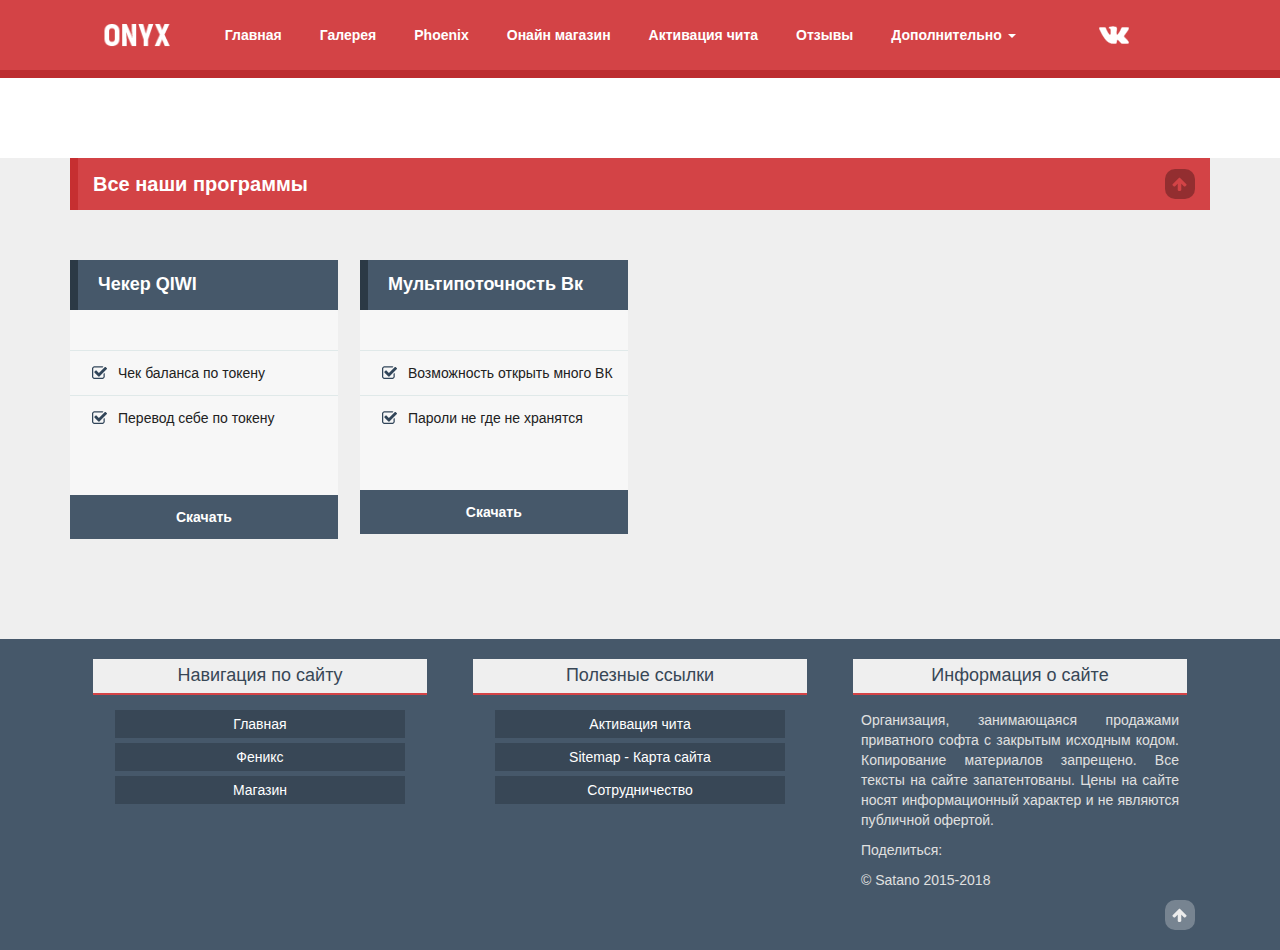
<file: gallery.html>
<!DOCTYPE html>
<html lang="ru">

<head>
    <title>Галерея чита - скриншоты и обзоры - Satano</title>
    <link href="css/style.css" rel="stylesheet" type="text/css" media="all" />
    <link href="css/bootstrap.css" rel="stylesheet" type="text/css" media="all" />
    <meta name="viewport" content="width=device-width, initial-scale=1">
    <meta http-equiv="Content-Type" content="text/html; charset=utf-8" />
    <meta name="keywords" content="обзор приватного чита, тестирование чита кс го, фото читов для кс го, wallhack images, картинки вх, изображение вх, esp cs go, img esp, есп фото, esp картинки" />
    <meta name="description" content="Галерея изображений и видео о дешевом приватном чите для CS:GO. Обзор WH, AIM, ESP и TriggerBot" />
    <link href="favicon.ico" rel="shortcut icon" type="image/x-icon" />
    <link rel="image_src" href="images/satano_logo.png" />
    <meta property="og:title" content="Галерея чита - скриншоты и обзоры - Satano" />
    <meta property="og:description" content="Галерея изображений и видео о дешевом приватном чите для CS:GO. Обзор WH, AIM, ESP и TriggerBot" />
    <meta property="og:image" content="http://satano.ru/images/satano_logo.png">
    <meta property="og:type" content="video.movie" />
    <meta property="og:url" content="http://satano.ru/gallery.html" />
    <link rel="stylesheet" href="fancybox/jquery.fancybox.css" type="text/css" media="screen" />
    <script type="text/javascript" src="fancybox/jquery.fancybox.pack.js"></script>
    
</head>

<body>
    <div id="home" class="header">
    <div class="container">
        <div class="header-grid">
            <div class="logo">
                <a href="/"><img src="images/logo.png" alt="Логотип" /></a>
            </div>
            <div class="navigation">
                <span class="menu"><img src="images/menu.png" alt="Меню" /></span>
                <ul class="nav1 nav-pills">
                    <li><a href="index.html" title="Главная страница">Главная</a></li>
                    <li><a href="gallery.html" title="Галерея скриншотов и видео">Галерея</a></li>
                    <li><a href="phoenix.html" title="Второй чит Phoenix">Phoenix</a></li>
                    <li><a href="/shop" title="Магазин">Онайн магазин</a></li>
                    <li><a href="https://satano.ru/acc" title="Активировать">Активация чита</a></li>
                    <li><a target="_blank" title="Отзывы ВКонтакте" rel="nofollow" href="https://vk.com/topic-144044463_35641583">Отзывы</a></li>
                    <li class="dropdown">
                        <a class="dropdown-toggle" data-toggle="dropdown" href="#">Дополнительно <b class="caret"></b></a>
                        <ul id="menu1" class="dropdown-menu">
                            <li><a href="/wh" title="WallHack">WallHack</a></li>
                            <li class="divider"></li>
                            <li><a href="/mh" title="MultiHack">MultiHack</a></li>
                            <li><a href="https://satano.ru/besplatnye_chiti_ks_go" title="Бесплатные читы">Бесплатные читы</a></li>
                        </ul>
                    </li>
                </ul>
            </div>
            <div class="social-icons">
                <ul>
                    <li>
                        <a href="https://vk.com/onyx_satano" target="_blank" title="Группа приватного чита Вконтакте" class="vk"></a>
                    </li>
                </ul>
            </div>
            <div class="clearfix"></div>
        </div>
    </div>
</div>
<br><br><br><br>
    <div id="pricing" class="prices">
        <div class="container">
            <div class="prices-header">
                <h2>Все наши программы</h2>
                <a class="scroll" rel="nofollow" href="#home"><img alt="вверх страницы" title="вверх страницы" src="images/1.png" alt="" /></a>
                <div class="clearfix"></div>
            </div>
            <div class="pricing-grids " itemscope itemtype="http://schema.org/Offer">
                <div class="pricing-grid">
                    <div class="light-plan">
                        <h3 itemprop="name">Чекер QIWI</h3>
                        <br><br>
                    </div>
                    <div class="price-list">
                        <ul>
                            <li>Чек баланса по токену</li>
                            <li>Перевод себе по токену</li>
                        </ul>
                    </div>
                    <div class="buy now"><a title="ВКонтакте" rel="nofollow" href="в3">Скачать</a></div>
                </div>
                <div class="pricing-grid" itemscope itemtype="http://schema.org/Offer">
                    <div class="light-plan">
                        <h3 itemprop="name">Мультипоточность Вк</h3>
                        <br><br>
                    </div>
                    <div class="price-list">
                        <ul>
                            <li>Возможность открыть много ВК</li>
                            <li>Пароли не где не хранятся</li>
                            <br><br>
                        </ul>
                    </div>
                    <div class="buy nowa"><a title="ВКонтакте" rel="nofollow" href="а">Скачать</a></div>
                </div>
                <div class="clearfix"></div>
            </div>
        </div>
    </div>
    <div class="footer">
    <div class="container">
        <div class="col-xs-6 col-sm-4">
            <h4>Навигация по сайту</h4>
            <ul>
                <li><a title="Главная страница" href="/">Главная</a></li>
                <li><a title="Премиум чит Феникс" href="/phoenix">Феникс</a></li>
                <li><a title="Страница в виде магазина" href="/shop">Магазин</a></li>
            </ul>
        </div>
        <div class="col-xs-6 col-sm-4">
            <h4>Полезные ссылки</h4>
            <ul>
                <li><a title="Активация" href="https://satano.ru/acc">Активация чита</a></li>
                <li><a title="Карта сайта" href="https://satano.ru/sitemap.html">Sitemap - Карта сайта</a></li>
                <li><a title="Стать нашим партнёром" target="_blank" href="https://vk.com/onyx_satano?w=wall-144044463_34">Сотрудничество</a></li>
            </ul>
        </div>
        <div class="col-xs-6 col-sm-4 share">
            <h4>Информация о сайте</h4>
            <p>Организация, занимающаяся продажами приватного софта с закрытым исходным кодом. Копирование материалов запрещено. Все тексты на сайте запатентованы. Цены на сайте носят информационный характер и не являются публичной офертой.</p>
            <p>Поделиться:</p>
            <div class="ya-share2" data-services="collections,vkontakte,facebook,odnoklassniki,gplus,twitter,telegram" data-size="s"></div>
            <p> &copy; Satano 2015-2018 </p>
            <a class="scroll" rel="nofollow" href="#home"><img rel="nofollow" src="images/4.png" alt="На верх страницы" class="scroll_top" /></a>
        </div>
    </div>
</div>
<!-- //Share -->
<script src="https://apis.google.com/js/platform.js" async defer></script>
<script src="https://yastatic.net/es5-shims/0.0.2/es5-shims.min.js"></script>
<script src="https://yastatic.net/share2/share.js"></script>
<!-- //Share -->
    <script type="text/javascript" src="js/jquery.min.js"></script>
    <script src="js/bootstrap-dropdown.js"></script>
    <!-- start-smoth-scrolling -->
    <script type="text/javascript">
        jQuery(document).ready(function($) {
            $(".scroll").click(function(event) {
                event.preventDefault();
                $('html,body').animate({
                    scrollTop: $(this.hash).offset().top
                }, 1000);
            });
        });

    </script>
    <!-- start-smoth-scrolling -->
    <script type="application/x-javascript">
        addEventListener("load", function() {
            setTimeout(hideURLbar, 0);
        }, false);

        function hideURLbar() {
            window.scrollTo(0, 1);
        }

    </script>
    <script type="text/javascript">
        (function(d, w, c) {
            (w[c] = w[c] || []).push(function() {
                try {
                    w.yaCounter43887079 = new Ya.Metrika({
                        id: 43887079,
                        clickmap: true,
                        trackLinks: true,
                        accurateTrackBounce: true
                    });
                } catch (e) {}
            });

            var n = d.getElementsByTagName("script")[0],
                s = d.createElement("script"),
                f = function() {
                    n.parentNode.insertBefore(s, n);
                };
            s.type = "text/javascript";
            s.async = true;
            s.src = "https://mc.yandex.ru/metrika/watch.js";

            if (w.opera == "[object Opera]") {
                d.addEventListener("DOMContentLoaded", f, false);
            } else {
                f();
            }
        })(document, window, "yandex_metrika_callbacks");

    </script>
    <!-- script for menu -->
    <script>
        $("span.menu").click(function() {
            $("ul.nav1").slideToggle(300, function() {});
        });

    </script>
    <script type="text/javascript" src="fancybox/jquery.fancybox.pack.js"></script>
    <script type="text/javascript">
        $(document).ready(function() {
            $("a.fancyimage").fancybox();
        });

    </script>
    <!-- //script for menu -->
    <noscript>
        <div><img src="https://mc.yandex.ru/watch/43887079" style="position:absolute; left:-9999px;" alt="" /></div>
    </noscript>
</body>

</html>
</file>
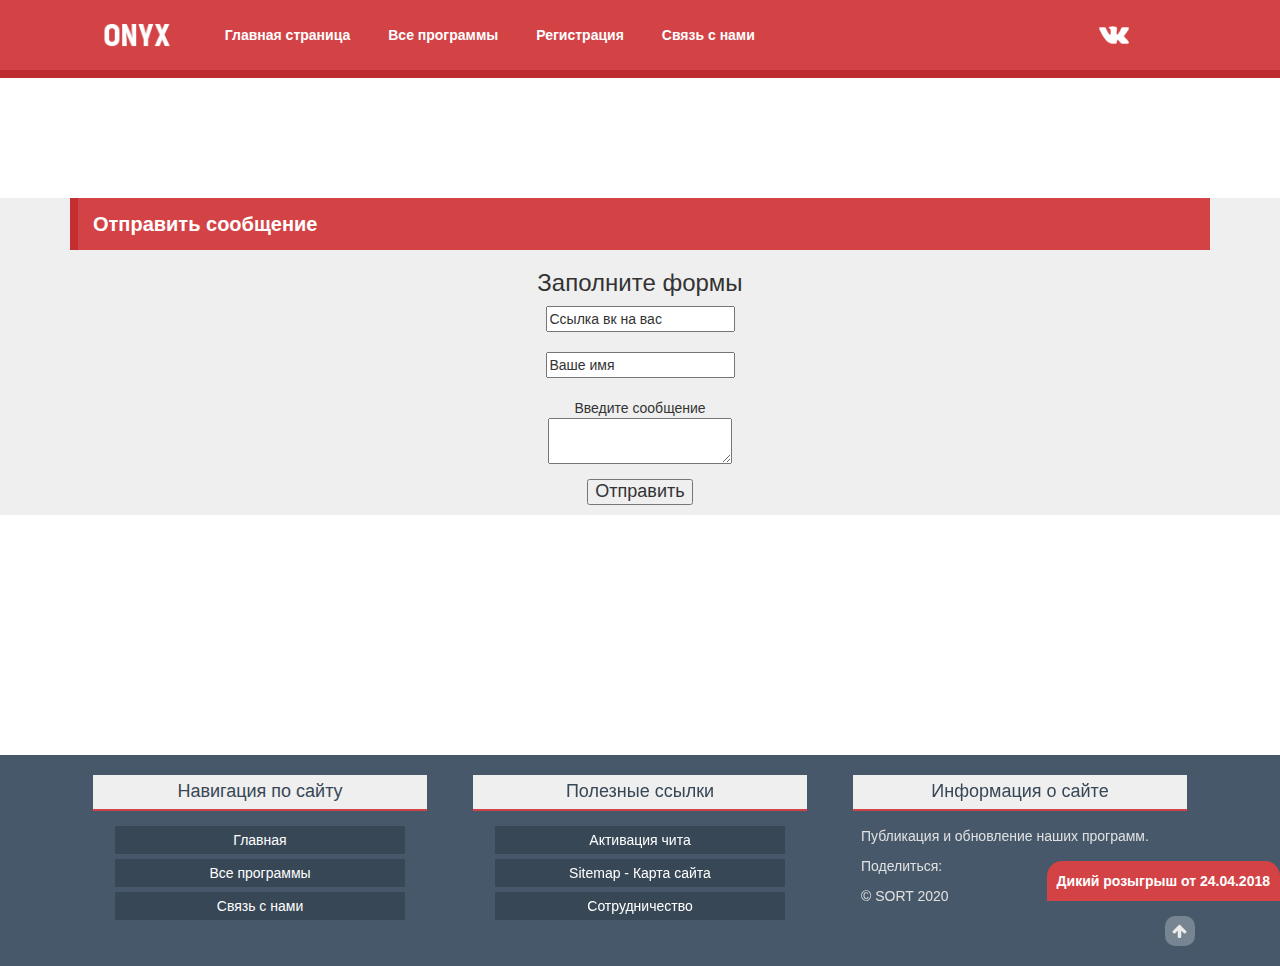
<file: send.html>
<!DOCTYPE html>
<html lang="ru">

<head>
    <title>Приватный чит для CS:GO (кс го) - Satano</title>
    <link href="css/style.css" rel="stylesheet" type="text/css" media="all" />
    <link href="css/bootstrap.css" rel="stylesheet" type="text/css" media="all" />
    <link href="favicon.ico" rel="shortcut icon" type="image/x-icon" />
    <link href="images/satano_logo.png" rel="image_src" />
    <meta name="viewport" content="width=device-width, initial-scale=1">
    <meta http-equiv="Content-Type" content="text/html; charset=utf-8" />
    <meta name="keywords" content="купить, чит, ксго, приватный чит кс го, приватные читы для кс го, тест чита кс го на 1 день, читы для кс, читы для cs, купить чит cs go, satano, сатано, оникс, читы на cs, вх cs go, чит на cs go, wallhack cs go, купить чит кс го, satano, беспалевный чит, wallhack, aim, пробный чит кс го, сатана, приватный, legitbot" />
    <meta name="description" content="На satano.ru Вы можете купить приватный чит для кс го (cs go) и получить тест на 1 день бесплатно. Чит имеет WH, Trigger Bot, BunnyHop, Aim, LegitBot, ESP. Так же есть другие приватные читы для CS:GO." />
    <meta property="og:title" content="Приватный чит Onyx (Оникс) для CS:GO (кс го) - Satano" />
    <meta property="og:description" content="Предлагаем Вам купить приватный чит для CS GO. С ним можно видеть врагов через стены (wallhack) и стрелять только по головам(trigger bot)." />
    <meta property="og:image" content="https://satano.ru/images/satano_logo.png">
    <meta property="og:url" content="https://satano.ru/" />
    <meta property="og:type" content="product" />
    <meta name="yandex-verification" content="82b91e457fa56ded" />
</head>

<body>
    <div class="event"><a href="https://vk.com/wall-144044463_1001" target="_blank">Дикий розыгрыш от 24.04.2018</a></div>
    <div id="home" class="header">
    <div class="container">
        <div class="header-grid">
            <div class="logo">
                <a href="/"><img src="images/logo.png" alt="Лого" /></a>
            </div>
            <div class="navigation">
                <span class="menu"><img src="images/menu.png" alt="Меню" /></span>
                <ul class="nav1 nav-pills">
                    <li><a href="/" title="Главная страница">Главная страница</a></li>
                    <li><a href="programm.html" title="Все программы">Все программы</a></li>
                    <li><a href="gallery.html" title="Регистрация">Регистрация</a></li>
                    <li><a href="send.html" title="Связь с нами">Связь с нами</a></li>
                </ul>
            </div>
            <div class="social-icons">
                <ul>
                    <li>
                        <a href="https://vk.com/onyx_satano" target="_blank" title="Группа приватного чита Вконтакте" class="vk"></a>
                    </li>
                </ul>
            </div>
            <div class="clearfix"></div>
        </div>
    </div>
</div>
<br><br><br><br><br><br>
    <div id="about" class="about">
        <main>
            <div class="container">
                <div class="about-header">
                    <h2>Отправить сообщение</h2>
                    <div class="clearfix"></div>
                </div>
              <center>
                        <h3>Заполните формы</h3>
                        <form action="mess.php" method="POST">
                            <input type='text' name='vk' value="Ссылка вк на вас"><br><br>
                            <input type='text' name='name' value="Ваше имя"><br><br>
                            Введите сообщение<br>
                            <textarea name="send"></textarea>
                            <h4><button type='sumbit' name='do_login'>Отправить</button></h4>
                        </form>
                    </center>
                    <div class="clearfix"></div>
                </div>
            </div>
        </main>
    </div>
    <br><br><br><br><br><br><br><br><br><br><br><br>
    <div class="footer">
    <div class="container">
        <div class="col-xs-6 col-sm-4">
            <h4>Навигация по сайту</h4>
            <ul>
                <li><a title="Главная страница" href="/">Главная</a></li>
                <li><a title="Все программы" href="/phoenix">Все программы</a></li>
                <li><a title="Связь с нами" href="/shop">Связь с нами</a></li>
            </ul>
        </div>
        <div class="col-xs-6 col-sm-4">
            <h4>Полезные ссылки</h4>
            <ul>
                <li><a title="Активация" href="https://satano.ru/acc">Активация чита</a></li>
                <li><a title="Карта сайта" href="https://satano.ru/sitemap.html">Sitemap - Карта сайта</a></li>
                <li><a title="Стать нашим партнёром" target="_blank" href="https://vk.com/onyx_satano?w=wall-144044463_34">Сотрудничество</a></li>
            </ul>
        </div>
        <div class="col-xs-6 col-sm-4 share">
            <h4>Информация о сайте</h4>
            <p>Публикация и обновление наших программ.</p>
            <p>Поделиться:</p>
            <div class="ya-share2" data-services="collections,vkontakte,facebook,odnoklassniki,gplus,twitter,telegram" data-size="s"></div>
            <p> &copy; SORT 2020</p>
            <a class="scroll" rel="nofollow" href="#home"><img rel="nofollow" src="images/4.png" alt="На верх страницы" class="scroll_top" /></a>
        </div>
    </div>
</div>
<!-- //Share -->
<script src="https://apis.google.com/js/platform.js" async defer></script>
<script src="https://yastatic.net/es5-shims/0.0.2/es5-shims.min.js"></script>
<script src="https://yastatic.net/share2/share.js"></script>
<!-- //Share -->
    <script src="js/jquery.min.js"></script>
    <script src="js/bootstrap-dropdown.js"></script>
    <!-- start-smoth-scrolling -->
    <script>
        jQuery(document).ready(function($) {
            $(".scroll").click(function(event) {
                event.preventDefault();
                $('html,body').animate({
                    scrollTop: $(this.hash).offset().top
                }, 1000);
            });
        });

    </script>
    <!-- start-smoth-scrolling -->
    <script>
        addEventListener("load", function() {
            setTimeout(hideURLbar, 0);
        }, false);

        function hideURLbar() {
            window.scrollTo(0, 1);
        }

    </script>
    <script>
        (function(d, w, c) {
            (w[c] = w[c] || []).push(function() {
                try {
                    w.yaCounter43887079 = new Ya.Metrika({
                        id: 43887079,
                        clickmap: true,
                        trackLinks: true,
                        accurateTrackBounce: true
                    });
                } catch (e) {}
            });

            var n = d.getElementsByTagName("script")[0],
                s = d.createElement("script"),
                f = function() {
                    n.parentNode.insertBefore(s, n);
                };
            s.type = "text/javascript";
            s.async = true;
            s.src = "https://mc.yandex.ru/metrika/watch.js";

            if (w.opera == "[object Opera]") {
                d.addEventListener("DOMContentLoaded", f, false);
            } else {
                f();
            }
        })(document, window, "yandex_metrika_callbacks");

    </script>

    <!-- //Share -->
    <script src="https://apis.google.com/js/platform.js" async defer></script>
    <script src="https://yastatic.net/es5-shims/0.0.2/es5-shims.min.js"></script>
    <script src="https://yastatic.net/share2/share.js"></script>
    <!-- //Share -->

    <!-- //Script for dropdown menu -->
    <noscript>
        <div><img src="https://mc.yandex.ru/watch/43887079" style="position:absolute; left:-9999px;" alt="" /></div>
    </noscript>
</body>

</html>
</file>
<file: css/style.css>
body {
    font-family: 'Open Sans', sans-serif;
    margin: 0
}

.header {
    background: #D34346;
    border-bottom: 8px solid #BD2D30
}


.old-price {
    position: relative;
    color: #7f94a1;
}

.old-price:before {
    border-bottom: 2px solid rgb(147, 47, 49);
    position: absolute;
    content: "";
    width: 100%;
    height: 120%;
    transform: rotate(-12deg);
}

.logo {
    float: left;
    width: 12%;
    margin-top: 23px
}

.logo a {
    display: block
}

.logo img {
    width: 100%
}

.navigation {
    float: left;
    width: 78%;
    text-align: center
}

.social-icons {
    float: left;
    width: 10%;
    margin-top: 20px
}

.navigation span {
    display: none
}

.navigation ul {
    padding: 0;
    margin: 0
}

.navigation ul li {
    display: inline-block;
}

.navigation ul li a {
    color: #fff;
    padding: 25px 18px;
    font-size: 14px;
    font-weight: 600;
    text-decoration: none;
    display: block;
    transition: .3s ease-out all;
}

.navigation ul li a:hover {
    color: #fff;
    background: #bc3726;
    transition: .3s ease-out all;
    -webkit-transition: .3s ease-out all;
    -moz-transition: .3s ease-out all;
    -o-transition: .3s ease-out all;
    -ms-transition: .3s ease-out all
}

.get_test {
    background: #efefef;
    padding: 5px 20px;
    border-radius: 15px;
    text-align: center;
    margin-bottom: 20px;
}

.get_test a {
    color: #d34346;
    font-weight: 700;
    text-shadow: 1px 0px 2px rgb(147, 47, 49);
}

.get_test ul {
    padding: 0;
}

.get_test h3 {
    font-weight: 700;
}

.get_test li {
    list-style-type: none;
    background: #46586a;
    margin: 10px;
    padding: 10px;
    color: white;
    border-radius: 15px;
}

#page_wrap {
    margin: auto;
    display: block;
    text-align: center;
}

.social-icons ul {
    margin: 0;
    padding: 0
}

.social-icons ul li {
    display: inline-block;
    padding-left: 3px
}

.social-icons ul li a.fb {
    background: url("../images/img-sprite.png") no-repeat -646px -83px;
    width: 30px;
    height: 30px;
    display: block
}

.social-icons ul li a.fb:hover {
    background: url("../images/d.png") no-repeat 8px 3px
}

.social-icons ul li a.googl {
    background: url("../images/img-sprite.png") no-repeat -685px -82px;
    width: 30px;
    height: 30px;
    display: block
}

.social-icons ul li a.googl:hover {
    background: url("../images/d.png") no-repeat -31px 4px
}

.social-icons ul li a.vk {
    background: url("../images/img-sprite.png") no-repeat -726px -82px;
    width: 30px;
    height: 30px;
    display: block
}

.social-icons ul li a.vk:hover {
    background: url("../images/d.png") no-repeat -70px 4px
}

.banner {
    background: url("../images/1.jpg") no-repeat 0 0;
    background-size: 100%;
    min-height: 445px
}

.banner-info {
    margin: 125px 0 0 368px;
    width: 23%
}

.banner-info h1 {
    margin: 0;
    font-size: 25px;
    color: #fff;
    background: #D05054;
    border-left: 8px solid #BE3639;
    padding: 10px 15px
}

.banner-info h1 span {
    font-weight: 900
}

.banner-info p {
    margin: 0;
    color: #fff;
    background: rgba(70, 88, 106, 0.75);
    border-left: 8px solid #2B3945;
    font-size: 14px;
    padding: 18px;
    line-height: 1.8em
}

#slider3,
#slider4 {
    box-shadow: none;
    -moz-box-shadow: none;
    -webkit-box-shadow: none;
    margin: 0 auto
}

.event {

    position: fixed;
    float: right;
    bottom: 0;
    right: 0;
    background: #d34346;
    border-top-left-radius: 15px;
    border-top-right-radius: 15px;
    font-weight: 700;
    padding: 10px;

}

.rslides_tabs {
    list-style: none;
    padding: 0;
    background: rgba(0, 0, 0, .25);
    box-shadow: 0 0 1px rgba(255, 255, 255, .3), inset 0 0 5px rgba(0, 0, 0, 1.0);
    -moz-box-shadow: 0 0 1px rgba(255, 255, 255, .3), inset 0 0 5px rgba(0, 0, 0, 1.0);
    -webkit-box-shadow: 0 0 1px rgba(255, 255, 255, .3), inset 0 0 5px rgba(0, 0, 0, 1.0);
    font-size: 18px;
    list-style: none;
    margin: 0 auto 50px;
    max-width: 540px;
    padding: 10px 0;
    text-align: center;
    width: 100%
}

.rslides_tabs li {
    display: inline;
    float: none;
    margin-right: 1px
}

.rslides_tabs a {
    width: auto;
    line-height: 20px;
    padding: 9px 20px;
    height: auto;
    background: transparent;
    display: inline
}

.rslides_tabs li:first-child {
    margin-left: 0
}

.rslides_tabs .rslides_here a {
    background: rgba(255, 255, 255, .1);
    color: #fff;
    font-weight: bold
}

.events {
    list-style: none
}

.callbacks_container {
    position: relative;
    float: left;
    width: 100%
}

.callbacks {
    position: relative;
    list-style: none;
    overflow: hidden;
    width: 100%;
    padding: 0;
    margin: 0
}

.callbacks li {
    position: absolute;
    width: 100%;
    left: 0;
    top: 0
}

.callbacks img {
    position: relative;
    z-index: 1;
    height: auto;
    border: 0
}

.callbacks .caption {
    display: block;
    position: absolute;
    z-index: 2;
    font-size: 20px;
    text-shadow: none;
    color: #fff;
    left: 0;
    right: 0;
    padding: 10px 20px;
    margin: 0;
    max-width: none;
    top: 10%;
    text-align: center
}

.callbacks_nav {
    position: absolute;
    -webkit-tap-highlight-color: rgba(0, 0, 0, 0);
    top: 85%;
    left: 0;
    opacity: 0.7;
    z-index: 3;
    text-indent: -9999px;
    overflow: hidden;
    text-decoration: none;
    height: 61px;
    width: 53px;
    background: transparent url("../images/themes.png") no-repeat left top;
    margin-top: -65px
}

.callbacks_nav:active {
    opacity: 1.0
}

.callbacks_nav.next {
    left: auto;
    background-position: right top;
    right: 0
}

#slider3-pager a,
#slider4-pager a {
    display: inline-block
}

#slider3-pager span,
#slider4-pager span {
    float: left
}

#slider3-pager span,
#slider4-pager span {
    width: 100px;
    height: 15px;
    background: #fff;
    display: inline-block;
    border-radius: 30em;
    opacity: 0.6
}

#slider3-pager .rslides_here a,
#slider4-pager .rslides_here a {
    background: #FFF;
    border-radius: 30em;
    opacity: 1
}

#slider3-pager a,
#slider4-pager a {
    padding: 0
}

#slider3-pager li,
#slider4-pager li {
    display: inline-block
}

.rslides {
    position: relative;
    list-style: none;
    overflow: hidden;
    width: 100%;
    padding: 0;
    margin: 0
}

.rslides li {
    -webkit-backface-visibility: hidden;
    position: absolute;
    display: none;
    width: 100%;
    left: 0;
    top: 0
}

.rslides li {
    position: relative;
    display: block;
    float: left
}

.rslides img {
    height: auto;
    border: 0;
    width: 100%
}

.callbacks_tabs {
    list-style: none;
    position: absolute;
    top: 73%;
    z-index: 999;
    left: 46%;
    padding: 0;
    margin: 0
}

ul.callbacks_tabs.callbacks2_tabs {
    top: 73%;
    left: 46%
}

.slider-top {
    text-align: center;
    padding: 10em 0
}

.slider-top h1 {
    font-weight: 700;
    font-size: 48px;
    color: #010101
}

.slider-top p {
    font-weight: 400;
    font-size: 20px;
    padding: 1em 7em;
    color: #010101
}

.slider-top ul.social-slide {
    display: inline-flex;
    margin: 0;
    padding: 0
}

ul.social-slide li i {
    width: 70px;
    height: 74px;
    background: url(../images/img-resources.png)no-repeat;
    display: inline-block;
    margin: 0 15px
}

ul.social-slide li i.win {
    background-position: -6px 0
}

ul.social-slide li i.android {
    background-position: -110px 0
}

ul.social-slide li i.mac {
    background-position: -215px 0
}

.callbacks_tabs li {
    display: inline-block
}

@media screen and (max-width:600px) {
    .callbacks_nav {
        top: 47%
    }
}

.callbacks_tabs a {
    visibility: hidden
}

.callbacks_tabs a:after {
    content: "\f111";
    font-size: 0;
    font-family: FontAwesome;
    visibility: visible;
    display: block;
    height: 14px;
    width: 14px;
    display: inline-block;
    background: #fff;
    border-radius: 30px;
    -webkit-border-radius: 30px;
    -moz-border-radius: 30px;
    -o-border-radius: 30px;
    -ms-border-radius: 30px
}

.callbacks_here a:after {
    background: #99cc33
}

a.callbacks_nav.callbacks2_nav.prev {
    background: transparent url("../images/2.png") no-repeat left top;
    width: 23px;
    height: 23px
}

a.callbacks_nav.callbacks2_nav.next {
    background: transparent url("../images/2.png") no-repeat -29px 0;
    width: 23px;
    height: 23px
}

a.callbacks_nav.callbacks2_nav.prev {
    left: 86% !important;
    top: 9%
}

a.callbacks_nav.callbacks2_nav.next {
    right: 0 !important;
    top: 9%
}

.new-bottom {
    padding: 60px 0;
    background: #f7f7f7
}

.bottom-left {
    float: left;
    width: 20%
}

.bottom-right {
    float: right;
    width: 80%
}

.new {
    background: url("../images/img-sprite.png") no-repeat -458px -82px;
    width: 40px;
    height: 27px;
    display: block
}

.fresh {
    background: url("../images/img-sprite.png") no-repeat -599px -84px;
    width: 40px;
    height: 27px;
    display: block
}

.strong {
    background: url(../images/img-sprite.png) no-repeat -555px -80px;
    width: 49px;
    height: 51px;
    display: block
}

.great {
    background: url("../images/img-sprite.png") no-repeat -509px -77px;
    width: 40px;
    height: 35px;
    display: block
}

.bottom-right h3 {
    margin: 0;
    font-size: 20px;
    color: #BD2C30;
    font-weight: 700
}

.bottom-right p {
    margin: 8px 0 0 0;
    font-size: 14px;
    color: #212121
}

.about {
    background: #efefef
}

.about-header {
    background: #D34346;
    border-left: 8px solid #C62F31
}

.new-about-header {
    background: #46586a;
    border-left: 8px solid #2b3945;
    margin-top: 15px;
}

.new-about-header h2 {
    margin: 0;
    color: #fff;
    font-size: 20px;
    font-weight: 700;
    padding: 15px;
    float: left
}

.about-header h2 {
    margin: 0;
    color: #fff;
    font-size: 20px;
    font-weight: 700;
    padding: 15px;
    float: left
}

.new-about-header img {
    float: right;
    margin: 11px 15px 0 0;
    border-radius: 10px
}

.about-header img {
    float: right;
    margin: 11px 15px 0 0;
    border-radius: 10px
}

.about-grid h3 {
    margin: 0 0 25px 0;
    font-size: 23px;
    color: #46586A;
    font-weight: 800
}

.about-grid a {
    color: #D05054;
}

.about-grid a:hover {
    color: #bf1e23;
}

.about-grid h4 {
    margin: 21px 0 11px 0;
    font-size: 17px;
    color: #46586a;
    font-weight: 800
}

.about-grid p {
    margin: 0;
    font-size: 14px;
    color: #212121;
    line-height: 1.8em
}

.about-grid p:nth-child(1) {
    background: #f7f7f7;
    font-style: italic;
    padding: 25px 25px
}

.about-grids {
    padding: 50px 0
}

.slider-info h4 {
    margin: 24px 0 0 40px;
    font-size: 16px;
    color: #BD2C30;
    font-weight: 700
}

.slider-info {
    position: relative
}

.slider-info img {
    position: absolute;
    width: 8%;
    left: 10%
}

.list ul li:hover {
    background: url("../images/img.png") no-repeat 3px 3px;
    color: #D34346;
    cursor: default;
    padding-left: 27px;
    transition: 0.2s all;
    -webkit-transition: 0.2s all;
    -o-transition: 0.2s all;
    -ms-transition: 0.2s all;
    -moz-transition: 0.2s all
}

.list ul {
    padding: 0;
    margin: 0;
    list-style-type: none
}

.list ul li {
    background: url("../images/img.png") no-repeat 0 3px;
    padding-left: 27px;
    line-height: 1.8em;
    font-size: 14px
}

.team-header {
    background: #D34346;
    border-left: 8px solid #C62F31
}

.team-header h2 {
    margin: 0;
    color: #fff;
    font-size: 20px;
    font-weight: 700;
    padding: 15px
}

.team {
    background: #efefef
}

.work-bottom {}

#flexiselDemo1 {
    display: none
}

.about-nimses {
    padding: 10px;
}

.about-nimses a {
    color: #d34346;
}

.about-nimses a:hover {
    color: #bb3a3d;
}

.nbs-flexisel-container {
    position: relative;
    max-width: 100%
}

.nbs-flexisel-ul {
    position: relative;
    width: 9999px;
    margin: 0;
    padding: 0;
    list-style-type: none;
    text-align: center
}

.nbs-flexisel-inner {
    overflow: hidden;
    width: 90%;
    margin: 50px auto
}

.nbs-flexisel-item {
    float: left;
    margin: 0;
    padding: 0;
    cursor: pointer;
    position: relative;
    line-height: 0
}

.nbs-flexisel-item > img {
    cursor: pointer;
    position: relative
}

.nbs-flexisel-nav-left,
.nbs-flexisel-nav-right {
    width: 40px;
    height: 60px;
    position: absolute;
    cursor: pointer;
    z-index: 100
}

.nbs-flexisel-nav-left {
    left: 0;
    background: url(../images/12.png) no-repeat 0 0
}

.nbs-flexisel-nav-right {
    right: 0;
    background: url(../images/13.png) no-repeat 0 0
}

.team-grid {
    background: #f7f7f7;
    margin: 0 13px;
    height: 100%;
    padding: 13px 13px 0 13px
}

.team-grid h3 {
    color: #212121;
    margin: 13px 0;
    font-size: 18px;
    font-weight: 600
}

.team-grid p {
    color: #D34346;
    margin: 0 0 25px 0;
    font-size: 14px
}

.team-grid img {
    width: 100%
}

.services-header {
    background: #46586A;
    border-left: 8px solid #2B3945
}

.services-header h2 {
    margin: 0;
    float: left;
    color: #fff;
    font-size: 20px;
    font-weight: 700;
    padding: 15px
}

.services-header img {
    float: right;
    margin: 11px 15px 0 0;
    border-radius: 10px
}

.services {
    background: #f7f7f7
}

.voice {
    background: url("../images/img-sprite.png") no-repeat -5px -6px;
    width: 57px;
    height: 52px;
    display: block;
    margin: 0 auto
}

.checks {
    background: url("../images/img-sprite.png") no-repeat -205px -6px;
    width: 57px;
    height: 52px;
    display: block;
    margin: 0 auto
}

.settings {
    background: url("../images/img-sprite.png") no-repeat -405px -3px;
    width: 57px;
    height: 52px;
    display: block;
    margin: 0 auto
}

.product {
    background: url("../images/img-sprite.png") no-repeat -605px -6px;
    width: 57px;
    height: 52px;
    display: block;
    margin: 0 auto
}

.analysis {
    background: url("../images/img-sprite.png") no-repeat -805px -6px;
    width: 57px;
    height: 52px;
    display: block;
    margin: 0 auto
}

.release {
    background: url("../images/img-sprite.png") no-repeat -1005px -6px;
    width: 57px;
    height: 52px;
    display: block;
    margin: 0 auto
}

.services-grids {
    padding: 60px 0
}

.services-grid h3 {
    margin: 20px 0;
    font-size: 20px;
    color: #BD2C30;
    text-align: center;
    font-weight: 700
}

.services-grid p {
    margin: 0;
    font-size: 13px;
    color: #212121;
    line-height: 1.8em;
    text-align: center
}

.col-md-2.services-grid {
    padding-left: 0
}

.services-left {
    float: left
}

.services-right {
    float: right
}

.services-data {
    float: left;
    width: 40%;
    background: #46586A;
    border-left: 8px solid #2B3945;
    padding: 10px 10px
}

.services-right h3 {
    margin: 0 0 11px 0;
    font-size: 23px;
    color: #46586A;
    font-weight: 600
}

.services-data p {
    margin: 0;
    color: #fff;
    font-size: 14px
}

.services-percentage {
    float: right;
    width: 60%;
    background: #efefef
}

.services-percentage p {
    margin: 0;
    font-size: 14px;
    color: #fff;
    padding: 10px 10px;
    font-weight: 600;
    letter-spacing: 1px;
    text-shadow: 2px 2px 0 rgba(62, 60, 60, 0.15)
}

.percent {
    background: #D34346
}

.services-list {
    margin-top: 14px
}

.services-list:nth-child(1) {
    margin: 0
}

.services-bottom {
    padding-bottom: 60px
}

.resp-tabs-list {
    width: 100%;
    list-style: none;
    padding: 0;
    margin: 0
}

.resp-tab-item:first-child {
    border-left: none
}

.resp-tab-item {
    font-size: 0.8125em;
    cursor: pointer;
    padding: 10px 17px;
    display: inline-block;
    margin: 0;
    text-align: center;
    list-style: none;
    float: left;
    outline: none;
    -webkit-transition: all 0.3s ease-out;
    -moz-transition: all 0.3s ease-out;
    -ms-transition: all 0.3s ease-out;
    -o-transition: all 0.3s ease-out;
    transition: all 0.3s ease-out;
    text-transform: uppercase
}

.resp-tab-item span {
    font-size: 14px;
    color: #212121;
    font-weight: 700
}

.resp-tabs-container {
    padding: 0;
    clear: left
}

h2.resp-accordion {
    cursor: pointer;
    padding: 5px;
    display: none
}

.resp-tab-content {
    display: none
}

.resp-content-active,
.resp-accordion-active {
    display: block
}

h2.resp-accordion {
    font-size: 1em;
    margin: 0;
    padding: 10px 15px;
    background: #ffe71d;
    margin: 10px 0;
    color: #30318b
}

h2.resp-accordion:hover {
    background: #ffe71d;
    text-shadow: none;
    transition: .5s all;
    -webkit-transition: .5s all;
    -o-transition: .5s all;
    -ms-transition: .5s all;
    -moz-transition: .5s all
}

.facts {
    padding: 19px 27px;
    border-radius: 10px
}

.facts p {
    color: #212121;
    font-size: 14px;
    line-height: 1.7em;
    padding: 0 0 26px 0;
    margin: 0
}

.facts h3 {
    color: #f7f7f7;
    font-size: 20px;
    font-weight: 600;
    display: block;
    background: #46586a;
    padding: 9px 10px;
    border-right: 8px solid #2B3945
}

.facts a {
    color: #d34346;
    font-weight: 600
}

.facts a:hover {
    color: #94171a;
    font-weight: 600
}

.facts ul {
    padding: 15px 11px
}

.facts p:last-child {
    padding: 0
}

.facts ul li {
    list-style: none;
    color: #212121;
    font-size: 1.1em;
    padding: 0.3em 0
}

.resp-tab-item:first-child {
    border-left: none
}

.resp-tab-active {
    background: #fff
}

.resp-tab-active span {
    color: #D34346
}

.prices-header {
    background: #D34346;
    border-left: 8px solid #C62F31
}

.prices-header h2 {
    margin: 0;
    float: left;
    color: #fff;
    font-size: 20px;
    font-weight: 700;
    padding: 15px
}

.prices {
    background: #efefef;
    padding-bottom: 50px
}

.prices-header img {
    float: right;
    margin: 11px 15px 0 0;
    border-radius: 10px
}

.pricing-grid:nth-child(4) {
    margin: 0
}

.pricing-grid {
    width: 23.5%;
    background: #f7f7f7;
    float: left;
    margin-right: 22px;
    transition: 0.3s ease-out all;
}

.price-list ul {
    margin: 0;
    padding: 0
}

.price-list ul li {
    list-style-type: none;
    color: #212121;
    padding: 12px 0 12px 48px;
    border-top: 1px solid #E0E9E9;
    background: url("../images/a.png") no-repeat 22px 15px;
    font-size: 14px
}

.pricing-grid:hover div.light-plan h3 {
    background: #D34346;
    border-left: 8px solid #C62F31;
    transition: 0.3s ease-out all;
    -webkit-transition: 0.3s ease-out all;
    -o-transition: 0.3s ease-out all;
    -ms-transition: 0.3s ease-out all;
    -moz-transition: 0.3s ease-out all
}

.light-plan p span {
    font-size: 16px
}

.pricing-grid a {
    display: block;
    cursor: pointer;
}

.pricing-grid:hover div.light-plan p {
    color: #D34346;
    transition: 0.3s ease-out all;
    -webkit-transition: 0.3s ease-out all;
    -o-transition: 0.3s ease-out all;
    -ms-transition: 0.3s ease-out all;
    -moz-transition: 0.3s ease-out all
}

.pricing-grid:hover div.price-list ul li {
    color: #D34346;
    background: url("../images/b.png") no-repeat 22px 15px;
    transition: 0.3s ease-out all;
    -webkit-transition: 0.3s ease-out all;
    -o-transition: 0.3s ease-out all;
    -ms-transition: 0.3s ease-out all;
    -moz-transition: .0.3s ease-out all
}

.pricing-grid:hover div.buy {
    background: #D34346;
    transition: 0.3s ease-out all;
    -webkit-transition: 0.3s ease-out all;
    -o-transition: 0.3s ease-out all;
    -ms-transition: 0.3s ease-out all;
    -moz-transition: 0.3s ease-out all
}

.light-plan h3 {
    margin: 0;
    color: #fff;
    padding: 15px 20px;
    text-align: left;
    font-size: 18px;
    font-weight: 600;
    background: #46586A;
    border-left: 8px solid #2B3945
}

.light-plan p {
    font-weight: 700;
    font-size: 23px;
    color: #46586A;
    text-align: left;
    margin: 10px 0 10px 25px
}

.now {
    margin-top: 55px
}

.nowa {
    margin-top: 10px
}

.nowb {
    margin-top: 10px
}

.buy {
    background: #46586A;
    padding: 12px 30px;
    text-align: center;
    cursor: pointer;
}

.buy a {
    color: #fff;
    font-size: 14px;
    font-weight: 600
}

.pricing-grids {
    margin: 50px 0
}

.news-letter {
    background: #f7f7f7;
    padding: 25px
}

.news-left {
    float: left;
    width: 43%
}

.news-right {
    float: right;
    width: 57%
}

.news-left h3 {
    margin: 0;
    font-size: 20px;
    color: #46586A;
    font-weight: bold
}

.news-left p {
    margin: 15px 0 0 0;
    font-size: 14px;
    color: #46586A;
    line-height: 1.8em
}

.news-right input[type="text"] {
    width: 44%;
    color: #c9c9c9;
    margin: 16px -4px 0 217px;
    padding: 12px 10px 10px 10px;
    outline: none;
    border: 1px solid #e8e8e8
}

.news-right input[type=submit] {
    color: #fff;
    padding: 8px 15px;
    font-size: 16px;
    cursor: pointer;
    font-weight: 700;
    border: 3px solid #D34346;
    background: #D34346
}

.news-right input[type=submit]:hover {
    border: 3px solid #D34346;
    color: #D34346;
    background: none;
    transition: .5s all;
    -webkit-transition: .5s all;
    -o-transition: .5s all;
    -ms-transition: .5s all;
    -moz-transition: .5s all
}

.map {
    height: 400px;
    position: relative
}

.map iframe {
    width: 100%;
    height: 400px;
    position: relative
}

.contact-header h2 {
    margin: 0;
    float: left;
    color: #fff;
    font-size: 20px;
    font-weight: 700;
    padding: 15px;
    z-index: 1
}

.contact-header img {
    float: right;
    margin: 11px 15px 0 0
}

.contact-header {
    position: absolute;
    background: #46586A;
    border-left: 8px solid #2B3945;
    top: 0;
    width: 72%;
    left: 14%
}

.contact-form {
    float: left;
    width: 68%
}

.address {
    float: right;
    width: 28%
}

.address p {
    margin: 0;
    color: #212121;
    font-size: 14px
}

.address p label {
    display: block;
    font-weight: 400;
    margin: 14px 0 0 0
}

.address p span {
    font-weight: 700
}

.contact-form h3,
.address h3 {
    font-size: 22px;
    font-weight: 600;
    margin: 0 0 25px 0;
    padding: 0 0 15px 0;
    color: #46586A;
    border-bottom: 1px solid #E0E9E9
}

.contact {
    padding: 46px 0;
    background: #f7f7f7
}

.contact-left {
    width: 35%;
    float: left
}

.contact-right {
    width: 65%;
    float: right
}

.contact-left input[type="text"] {
    width: 93%;
    font-size: 14px;
    color: #c9c9c9;
    font-style: italic;
    margin: 0 0 23px 0;
    padding: 12px 10px;
    outline: none;
    border: 1px solid #e8e8e8
}

.contact-right textarea {
    width: 100%;
    color: #c9c9c9;
    resize: none;
    font-size: 14px;
    height: 185px;
    padding: 15px;
    outline: none;
    font-style: italic;
    border: 1px solid #e8e8e8
}

.contact-form input[type=submit] {
    color: #fff;
    padding: 13px 43px;
    font-size: 14px;
    cursor: pointer;
    font-weight: 700;
    border: 3px solid #D34346;
    background: #D34346;
    width: 65%;
    margin-left: 273px
}

.contact-form input[type=submit]:hover {
    background: #fff;
    border: 3px solid #D34346;
    color: #D34346;
    transition: .5s all;
    -webkit-transition: .5s all;
    -o-transition: .5s all;
    -ms-transition: .5s all;
    -moz-transition: .5s all
}

.address ul {
    padding: 0;
    margin: 15px 0 0 0;
    list-style-type: none
}

.address ul li {
    line-height: 1.8em;
    color: #212121
}

.address ul li span {
    font-weight: 700;
    margin-right: 15px
}

.address ul li a {
    color: #212121
}

.address ul li a:hover {
    color: #D34346;
    transition: .5s all;
    -webkit-transition: .5s all;
    -o-transition: .5s all;
    -ms-transition: .5s all;
    -moz-transition: .5s all
}

.address ul li:nth-child(3) {
    margin-top: 18px
}

.img-sprite ul {
    margin: 22px 0 0 0!important;
    padding: 0
}

.img-sprite ul li {
    display: inline-block;
    padding-left: 3px
}

.img-sprite ul li a.facebook {
    background: url("../images/img-sprite.png") no-repeat -4px -62px;
    width: 40px;
    height: 40px;
    display: block;
    transition: .5s all;
    -webkit-transition: .5s all;
    -moz-transition: .5s all;
    -o-transition: .5s all;
    -ms-transition: .5s all
}

.img-sprite ul li a.facebook:hover {
    transform: rotateX(360deg)
}

.img-sprite ul li a.google {
    background: url("../images/img-sprite.png") no-repeat -50px -62px;
    width: 40px;
    height: 40px;
    display: block;
    transition: .5s all;
    -webkit-transition: .5s all;
    -moz-transition: .5s all;
    -o-transition: .5s all;
    -ms-transition: .5s all
}

.img-sprite ul li a.google:hover {
    transform: rotateX(360deg)
}

.img-sprite ul li a.twitter {
    background: url("../images/img-sprite.png") no-repeat -94px -62px;
    width: 40px;
    height: 40px;
    display: block;
    transition: .5s all;
    -webkit-transition: .5s all;
    -moz-transition: .5s all;
    -o-transition: .5s all;
    -ms-transition: .5s all
}

.img-sprite ul li a.twitter:hover {
    transform: rotateX(360deg)
}

.img-sprite ul li:nth-child(3) {
    margin-top: 0 !important
}

.scroll_top {
    transition: 0.3s ease-out;
}

.scroll_top:hover {
    opacity: 0.6;
    margin-bottom: 2px;
}

.footer {
    background: #46586A;
    padding: 20px 0
}

.footer a {
    display: block;
}

.footer h4 {
    color: rgb(56, 71, 86);
    text-align: center;
    background: rgb(239, 239, 239);
    border-bottom: 2px solid rgb(211, 67, 70);
    padding: 7px 0px 7px 0px;
    margin: 0px 8px 15px 8px;
}

.footer p {
    color: #e0e0e0;
    width: 100%;
    font-size: 14px;
    text-align: justify;
    padding: 0px 16px;
}

.footer ul {
    -webkit-margin-end: 20px;
    -webkit-padding-start: 20px;
}

.footer ul li {
    list-style: none;
    background: #384756;
    padding: 4px;
    text-align: center;
    margin: 5px 10px;
    transition: 0.3s ease-out;
}

.footer ul li:hover {
    list-style: none;
    background: #2d3742;
    padding: 4px;
    cursor: pointer;
    text-align: center;
    border-radius: 30px 0px;
    margin: 5px 10px;
    transition: 0.7s ease-out;
    text-shadow: 1px 1px 2px rgb(211, 67, 70);
}

.footer p a {
    color: #8c5d5e;
    text-decoration: none;
    text-shadow: 1px 1px 0 rgb(115, 54, 54)
}

.footer p a:hover {
    color: #D34346;
    transition: .3s all;
    -webkit-transition: .3s all;
    -o-transition: .3s all;
    -ms-transition: .3s all;
    -moz-transition: .3s all
}

.footer img {
    margin: 0 0 0 15px;
    float: right;
    border-radius: 10px
}

.share ul li:hover {
    list-style: none;
    background: #384756;
    padding: 4px;
    text-align: center;
    margin: 0px 4px 0px 0;
    transition: 0.3s ease-out;
    border-radius: 0px;
    text-shadow: none;
}

@media(max-width:1440px) {
    .banner-info p {
        padding: 14px
    }
    .banner {
        min-height: 336px
    }
    .banner-info {
        margin: 112px 0 0 180px
    }
    .banner-info {
        width: 34%
    }
}

@media(max-width:1366px) {
    .banner-info {
        width: 38%
    }
}

@media(max-width:1280px) {
    .banner-info {
        width: 38%
    }
}

@media(max-width:1024px) {
    .social-icons {
        width: 12%
    }
    .navigation {
        width: 76%
    }
    .banner-info h3 {
        font-size: 24px
    }
    .banner-info p {
        padding: 10px
    }
    .banner {
        background: url("../images/1.jpg") no-repeat -391px 0
    }
    .banner-info {
        margin: 119px 0 0 135px
    }
    .banner-info {
        width: 43%
    }
    .bottom-right h3 {
        font-size: 18px
    }
    .bottom-right p {
        font-size: 13px
    }
    .about-grid h3 {
        font-size: 22px
    }
    .about-grid p {
        font-size: 13px;
        overflow: hidden;
        height: 112px
    }
    .list ul li {
        font-size: 13px
    }
    .list ul li:nth-child(3) {
        overflow: hidden;
        height: 24px
    }
    .list ul li:nth-child(4) {
        overflow: hidden;
        height: 24px
    }
    .about-grid p:nth-child(1) {
        padding: 9px 15px;
        overflow: hidden;
        height: 85px
    }
    a.callbacks_nav.callbacks2_nav.prev {
        left: 82% !important
    }
    .services-grid p {
        font-size: 12px;
        overflow: hidden;
        height: 59px
    }
    .facts {
        padding: 13px 18px
    }
    .facts p {
        font-size: 1em
    }
    .team-grid h3 {
        font-size: 14px
    }
    .team-grid p {
        font-size: 14px
    }
    .services-grid h3 {
        font-size: 18px;
        margin: 11px 0
    }
    .services-data p {
        font-size: 14px
    }
    .services-percentage p {
        font-size: 14px
    }
    .pricing-grid {
        width: 23.2%
    }
    .price-list ul li {
        font-size: 14px;
        padding: 12px 0 12px 39px;
        background: url("../images/a.png") no-repeat 14px 15px
    }
    .pricing-grid:hover div.price-list ul li {
        background: url("../images/b.png") no-repeat 14px 15px
    }
    .news-right input[type="text"] {
        margin: 16px -4px 0 0;
        width: 69%
    }
    .contact-form input[type=submit] {
        margin-left: 222px
    }
    .news-left {
        width: 53%
    }
    .news-right {
        width: 45%
    }
    .light-plan p {
        margin: 10px 0 10px 15px
    }
    .light-plan h3 {
        padding: 15px 10px
    }
    .footer p {
        width: 95%;
        font-size: 14px
    }
}

@media(max-width:768px) {
    .bottom-right h3 {
        font-size: 17px
    }
    .social-icons {
        width: 15%;
        margin-top: 14px
    }
    .navigation ul li a {
        padding: 18px 18px
    }
    .navigation {
        width: 71%
    }
    .logo {
        width: 14%;
        margin-top: 17px
    }
    .nbs-flexisel-nav-left,
    .nbs-flexisel-nav-right {
        top: 95.5px !important
    }
    .banner-info {
        margin: 125px 0 0 127px
    }
    .banner-info h3 {
        font-size: 20px
    }
    .banner-info p {
        padding: 6px;
        overflow: hidden
    }
    .banner-info {
        width: 48%
    }
    .col-md-3.bottom-grid {
        float: left;
        width: 33.3%
    }
    .bottom-grid:nth-child(4) {
        display: none
    }
    .about-grids {
        padding: 35px 0
    }
    .col-md-4.about-grid {
        float: left;
        width: 33.3%
    }
    .new-bottom {
        padding: 35px 0
    }
    .list ul li:nth-child(1) {
        display: none
    }
    .about-grid p {
        overflow: hidden;
        height: 91px
    }
    .about-grid p:nth-child(1) {
        padding: 4px 15px;
        overflow: hidden;
        height: 78px
    }
    .slider-info h4 {
        margin: 21px 0 0 23px;
        font-size: 14px
    }
    a.callbacks_nav.callbacks2_nav.prev {
        left: 76% !important;
        top: 18%
    }
    a.callbacks_nav.callbacks2_nav.next {
        right: 0 !important;
        top: 18%
    }
    .team-grid h3 {
        margin: 13px 0
    }
    .team-grid p {
        font-size: 11px
    }
    .col-md-2.services-grid {
        float: left;
        width: 20%
    }
    .services-grid:nth-child(6) {
        display: none
    }
    .services-grids {
        padding: 35px 0
    }
    .col-md-6.services-left {
        float: left;
        width: 50%
    }
    .col-md-6.services-right {
        float: right;
        width: 50%
    }
    .facts p {
        font-size: 14px
    }
    .facts p:nth-child(2) {
        display: none
    }
    .services-data p {
        font-size: 13px
    }
    .services-data {
        padding: 11px 7px;
        width: 44%
    }
    .services-percentage {
        width: 56%
    }
    .services-list {
        margin-top: 11px
    }
    .services-bottom {
        padding-bottom: 35px
    }
    .pricing-grid {
        width: 31.2%
    }
    .pricing-grid:nth-child(3) {
        margin-right: 0
    }
    .pricing-grid:nth-child(4) {
        display: none
    }
    .news-left p {
        font-size: 13px;
        overflow: hidden;
        height: 40px
    }
    .news-left {
        width: 50%
    }
    .news-right {
        width: 50%
    }
    .news-right input[type=submit] {
        padding: 8px 8px
    }
    .news-right input[type="text"] {
        width: 67%
    }
    .pricing-grids {
        margin: 35px 0
    }
    .prices {
        padding-bottom: 35px
    }
    .contact {
        padding: 35px 0
    }
    .contact-left {
        width: 40%
    }
    .contact-right {
        width: 60%
    }
    .contact-form input[type=submit] {
        margin-left: 196px;
        width: 60%;
        padding: 10px 43px
    }
    .img-sprite ul {
        margin: 17px 0 0 0!important
    }
    .address ul {
        margin: 10px 0 0 0
    }
    .footer p {
        width: 93%
    }
}

@media(max-width:640px) {
    .callbacks_nav {
        top: 84%
    }
    span.menu {
        display: block;
        cursor: pointer;
        width: 100%;
        position: relative;
        text-align: center;
        margin-top: 6px
    }
    ul.nav1 {
        display: none;
        background: #D34346
    }
    .navigation ul.nav1 li {
        display: inline-block;
        text-align: center;
        margin: 0;
        width: 100%;
        padding: 0 0
    }
    .navigation ul {
        position: absolute;
        padding: 0;
        margin: 0;
        top: 10.9%;
        left: 0;
        width: 100%;
        z-index: 999
    }
    .social-icons {
        width: 18%;
        margin-top: 9px
    }
    .navigation {
        width: 7%;
        margin: 0 169px
    }
    .logo {
        width: 18%;
        margin-top: 10px
    }
    .banner-info h3 {
        font-size: 17px
    }
    .banner-info {
        width: 53%
    }
    .bottom-left {
        float: left;
        width: 23%
    }
    .bottom-right {
        float: right;
        width: 76%
    }
    .bottom-right h3 {
        font-size: 14px;
        overflow: hidden;
        height: 17px
    }
    .bottom-right p {
        overflow: hidden;
        height: 57px
    }
    .about-grid h3 {
        font-size: 18px;
        margin: 0 0 12px 0
    }
    a.callbacks_nav.callbacks2_nav.next {
        right: -9% !important;
        top: 28%
    }
    a.callbacks_nav.callbacks2_nav.prev {
        left: 80% !important;
        top: 28%
    }
    .list ul li:nth-child(5) {
        overflow: hidden;
        height: 26px
    }
    .slider-info h4 {
        margin: 14px 0 0 23px
    }
    .about-header h2,
    .team-header h2,
    .services-header h2,
    .prices-header h2,
    .contact-header h2 {
        padding: 9px
    }
    .about-header img,
    .services-header img,
    .prices-header img,
    .contact-header img {
        margin: 5px 15px 0 0
    }
    .nbs-flexisel-inner {
        margin: 35px auto
    }
    .nbs-flexisel-nav-left {
        background: url(../images/12.png) no-repeat -10px 0
    }
    .col-md-6.services-left {
        float: left;
        width: 100%
    }
    .facts p:nth-child(2) {
        display: block
    }
    .col-md-6.services-right {
        float: right;
        width: 100%;
        margin-top: 35px
    }
    .pricing-grid:nth-child(3) {
        display: none
    }
    .pricing-grid {
        width: 47.5%;
        margin-right: 29px
    }
    .pricing-grid:nth-child(2) {
        margin-right: 0
    }
    .news-letter {
        padding: 12px
    }
    .news-right input[type=submit] {
        font-size: 14px;
        padding: 5px 6px
    }
    .news-right input[type="text"] {
        padding: 8px 10px;
        margin: 19px -4px 0 0
    }
    .map iframe {
        height: 350px
    }
    .map {
        height: 350px
    }
    .address p {
        font-size: 13px
    }
    .address ul {
        margin: 5px 0 0 0
    }
    .address ul li {
        font-size: 13px
    }
    .address ul li:nth-child(3) {
        margin-top: 12px
    }
    .contact-form input[type=submit] {
        margin-left: 161px
    }
    .img-sprite ul {
        margin: 32px 0 0 0!important
    }
    .nbs-flexisel-nav-left,
    .nbs-flexisel-nav-right {
        top: 117.5px !important
    }
    .footer p {
        width: 92%
    }
    .services-grid h3 {
        font-size: 17px
    }
}

@media(max-width:480px) {
    .logo {
        width: 25%
    }
    .social-icons {
        width: 25%
    }
    .navigation {
        width: 9%;
        margin: 0 88px
    }
    .navigation ul {
        top: 10.9%
    }
    .banner-info {
        width: 66%
    }
    .banner-info h3 {
        font-size: 14px
    }
    .banner-info p {
        font-size: 13px;
        height: 57px
    }
    .banner-info {
        margin: 74px 0 0 91px
    }
    .banner {
        min-height: 252px;
        background: url("../images/1.jpg") no-repeat -173px 0;
        background-size: 169%
    }
    .col-md-3.bottom-grid:nth-child(3) {
        display: none
    }
    .col-md-3.bottom-grid {
        float: left;
        width: 50%
    }
    .col-md-4.about-grid {
        float: left;
        width: 100%
    }
    .about-grid p {
        overflow: hidden;
        height: 110px
    }
    .col-md-4.about-grid.list {
        margin: 16px 0
    }
    .about-grid p:nth-child(1) {
        padding: 18px 26px;
        overflow: hidden;
        height: 91px
    }
    a.callbacks_nav.callbacks2_nav.next {
        right: 0 !important;
        top: 23%
    }
    a.callbacks_nav.callbacks2_nav.prev {
        left: 88% !important;
        top: 23%
    }
    .slider-info img {
        width: 6%
    }
    .slider-info h4 {
        margin: 25px 0 0 37px
    }
    .nbs-flexisel-nav-left,
    .nbs-flexisel-nav-right {
        top: 187.5px !important
    }
    .col-md-2.services-grid:nth-child(5) {
        display: none
    }
    .col-md-2.services-grid {
        float: left;
        width: 25%
    }
    .services-grid h3 {
        font-size: 16px;
        margin: 8px 0
    }
    .pricing-grid {
        width: 48.7%;
        margin-right: 11px
    }
    .news-left {
        width: 100%
    }
    .nowa {
        margin-top: 8px
    }
    .now {
        margin-top: 52px
    }
    .news-right input[type=submit] {
        font-size: 13px;
        padding: 6px 17px
    }
    .news-right input[type="text"] {
        width: 73%
    }
    .map iframe {
        height: 290px
    }
    .map {
        height: 290px
    }
    .news-right {
        width: 100%
    }
    .contact-form {
        float: left;
        width: 100%
    }
    .contact-left {
        width: 100%
    }
    .contact-right {
        width: 100%
    }
    .contact-left input[type="text"] {
        width: 100%
    }
    .contact-form input[type=submit] {
        margin-left: 0;
        margin-top: 20px;
        width: 100%
    }
    .address {
        float: right;
        width: 100%;
        margin-top: 18px
    }
    .address ul li:nth-child(3) {
        margin-top: 0
    }
    .img-sprite ul {
        margin: 10px 0 0 0!important
    }
    .team-grid p {
        font-size: 13px
    }
    .footer p {
        width: 89%;
        font-size: 12px
    }
}

@media(max-width:320px) {
    .col-xs-6 {
        width: 100%;
    }
    .about-grid p:nth-child(1) {
        height: 84px
    }
    .logo {
        width: 45%;
        margin-top: 7px
    }
    .social-icons {
        display: none
    }
    .navigation {
        width: 10%;
        margin: 0 0 0 122px
    }
    .navigation ul {
        top: 9%
    }
    .new,
    .fresh {
        margin: 0 auto
    }
    .col-md-3.bottom-grid {
        width: 100%;
        margin-bottom: 15px
    }
    .bottom-left {
        float: left;
        width: 20%
    }
    .bottom-right {
        float: right;
        width: 78%
    }
    .callbacks_nav {
        top: 109%;
        height: 28px;
        width: 26px
    }
    .col-md-3.bottom-grid:nth-child(2) {
        margin-bottom: 0
    }
    .banner-info {
        margin: 29px 0 0 32px
    }
    .banner-info h3 {
        font-size: 13px;
        padding: 5px 6px;
        overflow: hidden;
        line-height: 1.8em;
        height: 32px
    }
    .banner {
        min-height: 163px
    }
    .banner-info {
        width: 80%;
        background: rgb(70, 88, 106)
    }
    .about-grid p {
        overflow: hidden;
        height: 92px
    }
    .col-md-4.about-grid.list {
        margin: 16px 0 16px 0
    }
    .callbacks_nav.next {
        background-size: 190%;
        background-position: -24px 0;
        right: 0
    }
    .callbacks_nav.prev {
        background-size: 190%;
        background-position: 1px 0;
        left: 0
    }
    a.callbacks_nav.callbacks2_nav.prev {
        left: 79% !important
    }
    .slider-info img {
        width: 9%
    }
    .nbs-flexisel-nav-left,
    .nbs-flexisel-nav-right {
        top: 110.5px !important
    }
    .col-md-2.services-grid {
        width: 100%;
        text-align: center;
        padding: 0
    }
    .services-grid:nth-child(3) {
        display: none
    }
    .resp-tab-item span {
        font-size: 9px
    }
    .facts p {
        font-size: 0.9em;
        padding: 0
    }
    .facts p:nth-child(2) {
        display: none
    }
    .about-grid p:nth-child(1) {
        padding: 8px 21px;
        height: 82px
    }
    .services-data {
        padding: 11px 0;
        width: 48%
    }
    .services-percentage {
        width: 52%
    }
    .services-data p {
        font-size: 13px;
        overflow: hidden;
        height: 18px
    }
    .about-header h2,
    .team-header h2,
    .services-header h2,
    .prices-header h2,
    .contact-header h2 {
        font-size: 14px;
        padding: 8px
    }
    .about-header img,
    .prices-header img,
    .services-header img,
    .contact-header img {
        margin: 0
    }
    .pricing-grid {
        width: 100%;
        margin-right: 0
    }
    .pricing-grid:nth-child(1) {
        margin-bottom: 23px
    }
    .news-right input[type=submit] {
        font-size: 13px;
        padding: 6px 7px
    }
    .news-right input[type="text"] {
        width: 63%
    }
    .footer p {
        width: 85%;
        margin: 0;
        font-size: 12px
    }
    .footer img {
        margin: 0
    }
    span.menu img {
        width: 100%
    }
    span.menu {
        margin: 5px 0;
        text-align: right
    }
}
</file>
